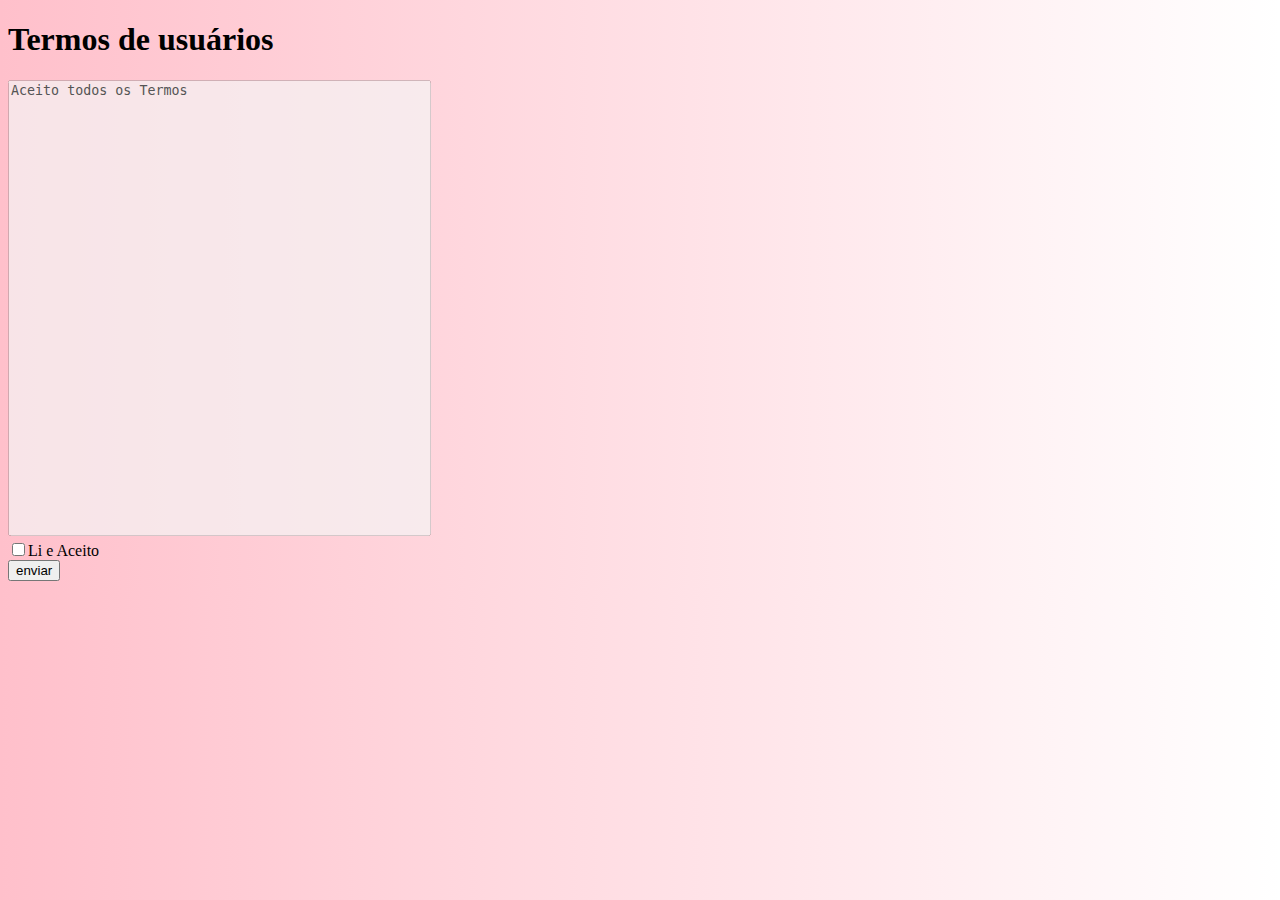
<file: contrato.html>
<!DOCTYPE html>
<html lang="en">
<head>
    <meta charset="UTF-8">
    <meta http-equiv="X-UA-Compatible" content="IE=edge">
    <meta name="viewport" content="width=device-width, initial-scale=1.0">
    <link rel="stylesheet" href="style.css">
    <title>Contrato</title>
</head>
<body>
    <h1>Termos de usuários</h1>

    <form action="sugestoes.html" class="aceito">

       <textarea style="resize: none;" name="Contrato" cols="50" rows="30" disabled>Aceito todos os Termos</textarea>

        <br>
      <label> <input type="checkbox" required>Li e Aceito</label>
      <br>
      <input type="submit" value="enviar">

    </form>
</body>
</html>
</file>
<file: style.css>
body{
    background-image: linear-gradient(to left, white , pink);
}


.campo{
    border: none;
    align-items: center;
    
}


h2{
    font-family: 'Times New Roman',' Times serif';
}

#text{
    font-family: 'Courier New', Courier, monospace;

}

.texto{
    font-family: 'Gill Sans', 'Gill Sans MT', Calibri, 'Trebuchet MS', sans-serif;
}

li{
    font-size: 2vh;
}

.legend{
    font-family: 'Courier New', Courier, monospace;
    display: flex;
}

#right{
    float: right;
    background-image: url("https://www.google.com.br/url?sa=i&url=https%3A%2F%2Fjaruonline.com.br%2Fneste-dia-08-de-marco-clin-med-deseja-a-todas-as-mulheres-um-feliz-dia-internacional-da-mulher%2F&psig=AOvVaw0jFW5QtjzYZq6R6zhKECpe&ust=1678881229598000&source=images&cd=vfe&ved=0CBAQjRxqFwoTCKDD-oOu2_0CFQAAAAAdAAAAABAh");
}
</file>
